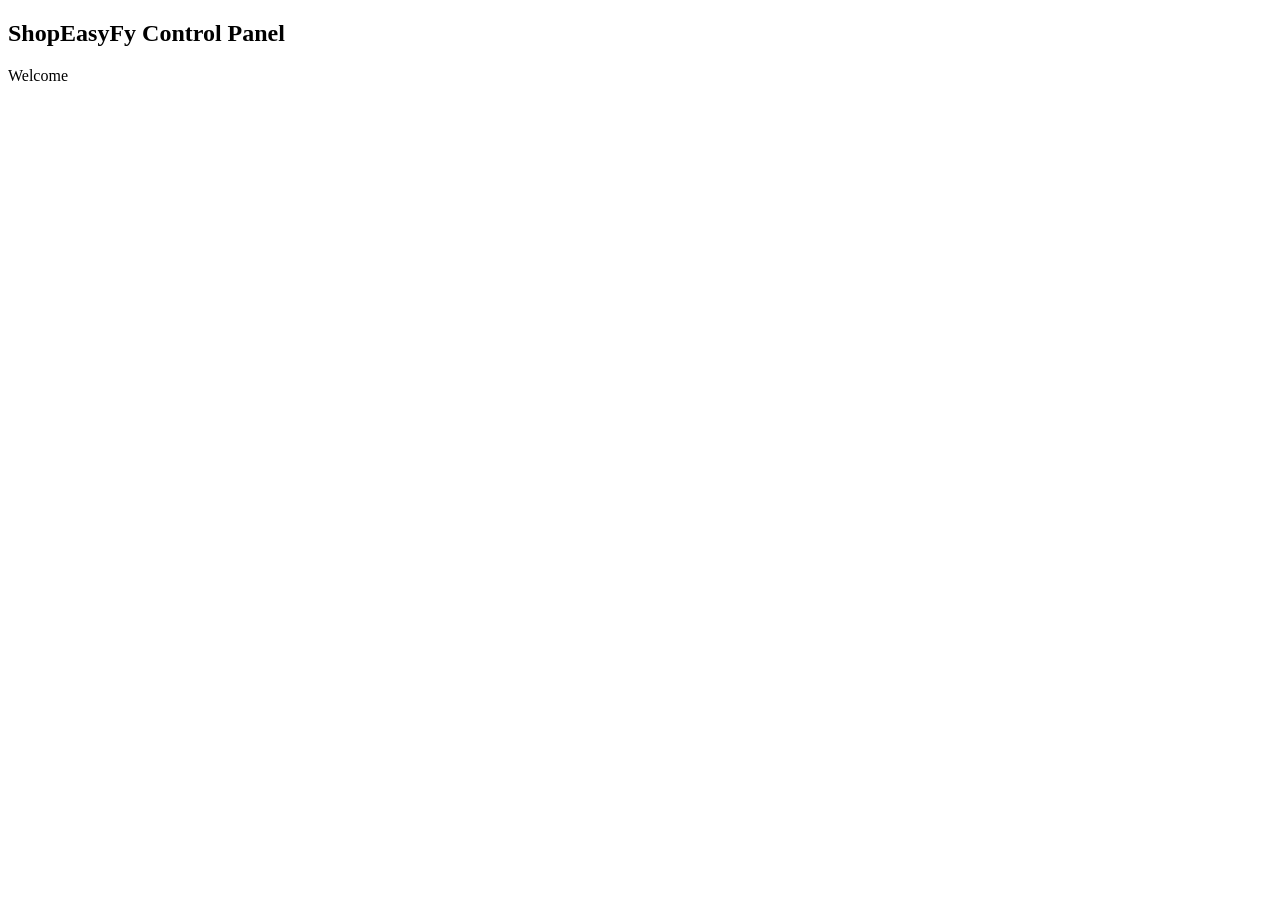
<file: Shopeasyfy/ShopeasyfyWebParent/ShopeasyfyBackEnd/src/main/resources/templates/index.html>
<!DOCTYPE html>
<html xmlns:th="http://www.thymeleaf.org"
	xmlns:sec="https://www.thymeleaf.org/thymeleaf-extras-springsecurity5">
<head th:replace="fragments :: page_head('Home - Shopeasyfy Admin', 'none')" />
<body>
<div class="container-fluid">
	<div th:replace="navigation :: menu"></div>
	<div>
		<h2>ShopEasyFy Control Panel</h2>
		Welcome 
		<a th:href="@{/account}" 
			sec:authentication="principal.FullName"></a>	
		<span sec:authentication="principal.authorities"></span>		
	</div>

	<div th:replace="fragments :: footer"></div>
	
</div>
</body>
</html>
</file>
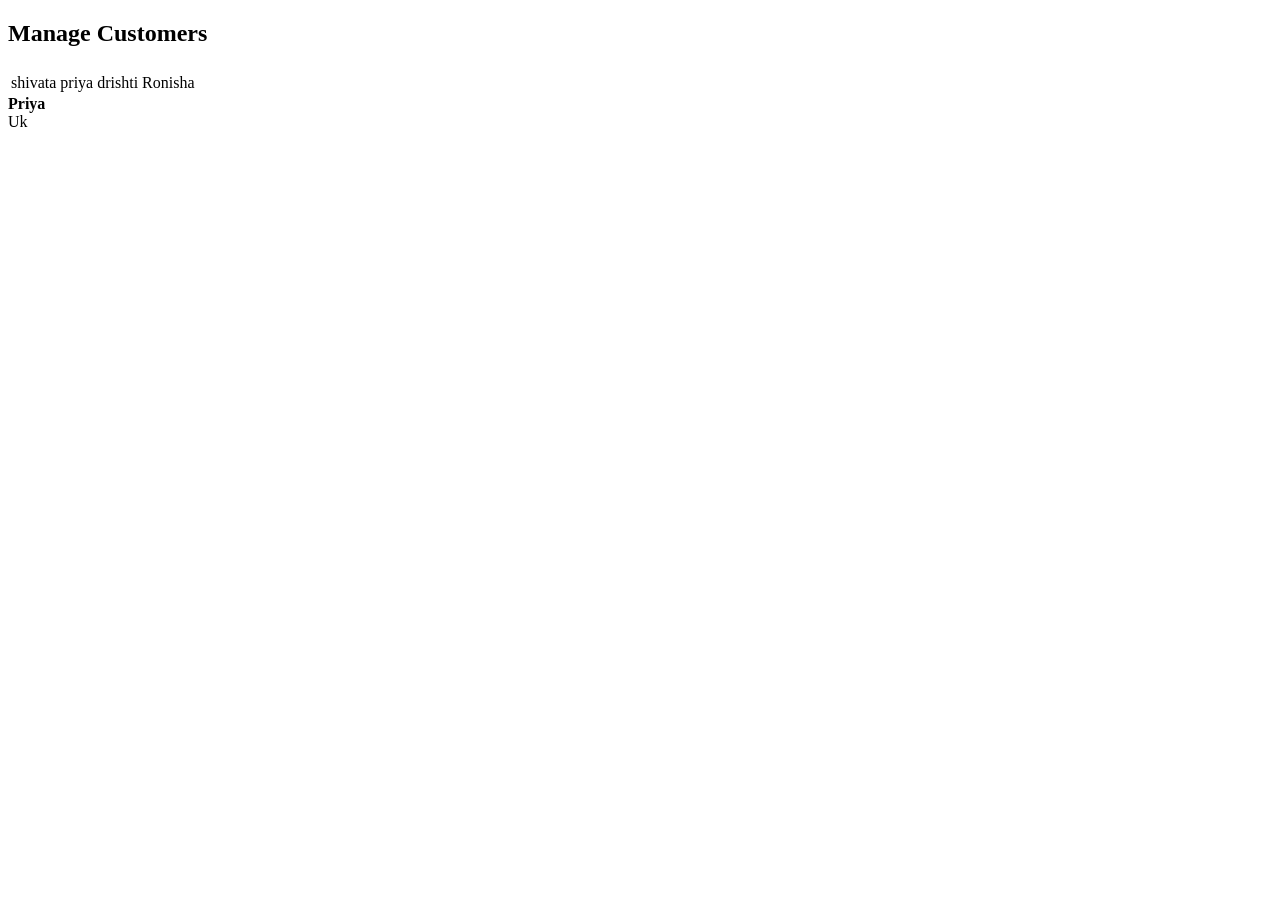
<file: Shopeasyfy/ShopeasyfyWebParent/ShopeasyfyBackEnd/src/main/resources/templates/customers.html>
<!DOCTYPE html>
<html xmlns:th="http://www.thymeleaf.org">
<head th:replace="fragments :: page_head('Customers - Shopeasyfy Admin', 'none')" />
<body>
<div class="container-fluid">
	<div th:replace="navigation :: menu"></div>
	<div>
		<h2>Manage Customers</h2>	
		
		<a href='/customers/export/csv' class="fas fa-file-csv fa-2x icon-dark mr-2"></a>
	</div>
		
	<div th:replace="fragments :: search_form_and_message" />
	
	<div class="full-details">
		<table class="table table-bordered table-striped table-hover table-responsive-xl">
			<thead class="thead-dark">
				<tr>
					<th th:replace="fragments :: column_link('id', 'ID', 'none')" />
					<th th:replace="fragments :: column_link('firstName', 'First Name', 'none')" />
					<th th:replace="fragments :: column_link('lastName', 'Last Name', 'none')" />
					
					<th class="hideable-column">
					<th th:replace="fragments :: column_link('email', 'E-mail', 'tag')" />
					</th>
					
					<th class="hideable-column">
					<th th:replace="fragments :: column_link('city', 'City', 'tag')" />
					</th>
					
					<th class="hideable-column">
					<th th:replace="fragments :: column_link('state', 'State', 'tag')" />
					</th>
					
					<th th:replace="fragments :: column_link('country', 'Country', 'none')" />
					<th th:replace="fragments :: column_link('enabled', 'Enabled', 'none')" />
					<th></th>
				</tr>								
			</thead>
			<tbody>
				<tr>
					<td>shivata</td>
					<td>priya</td>
					<td>drishti</td>
					<td class="hideable-column">Ronisha</td>
					
					<td>
					</td>
					<td>
						<a class="fas fa-file-alt fa-2x icon-green link-detail"
						   href='/customers/detail/' 
							title="View details of this customer"
							></a>					
						 
					</td>					
				</tr>
			</tbody>
		</table>
	</div>
	
	<div class="less-details">
		<div  class="row m-1">
			<div class="col-4">
				<span><b>Priya</b></span>
			</div>
			<div class="col-8">
				<div class="mb-1">
					<span>Uk</span>
				</div>
				<div>
					
					<a class="fas fa-file-alt fa-2x icon-green link-detail"
						href='/customers/detail/' 
						title="View details of this customer"
						></a>					
					&nbsp; 
					&nbsp; 
				</div>
			</div>
			<div>&nbsp;</div>
		</div>	
	</div>		
	
	
	<div th:replace="modal_fragments :: confirm_modal" />
	
	<div class="modal fade" id="detailModal">
		<div class="modal-dialog modal-lg">
			<div class="modal-content">
			</div>
		</div>
	</div>	
	
	<div th:replace="fragments :: footer"></div>
	
</div>
<script th:src="@{/js/common_list.js}"></script>
<script type="text/javascript">
	moduleURL = "[[@{/customers}]]";

	$(document).ready(function() {
		$(".link-delete").on("click", function(e) {
			e.preventDefault();
			showDeleteConfirmModal($(this), 'customer');
		});
		
		$(".link-detail").on("click", function(e) {
			e.preventDefault();
			linkDetailURL = $(this).attr("href");
			$("#detailModal").modal("show").find(".modal-content").load(linkDetailURL);
		});		
	});
</script>
</body>
</html>
</file>
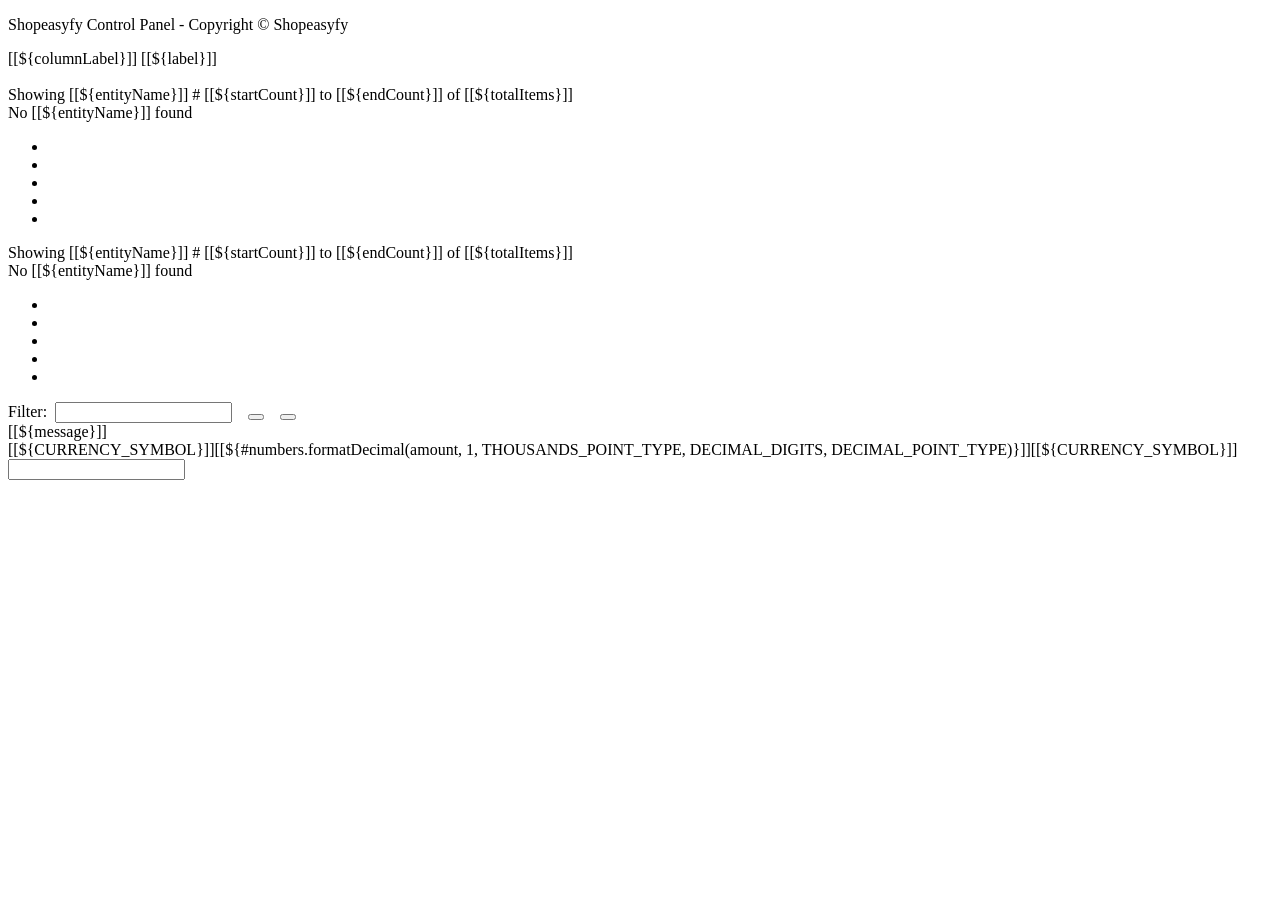
<file: Shopeasyfy/ShopeasyfyWebParent/ShopeasyfyBackEnd/src/main/resources/templates/fragments.html>
<!DOCTYPE html>
<html  xmlns:th="http://www.thymeleaf.org">
<head th:fragment="page_head(title, remove)" th:remove="${remove}">
	<meta http-equiv="Content-Type" content="text/html; charset=UTF-8">
	<meta name="viewport" content="width=device-width,initial-scale=1.0, minimum-scale=1.0">

	<title>[[${title}]]</title>
	
	<link rel="stylesheet" type="text/css" th:href="@{/webjars/bootstrap/css/bootstrap.min.css}" />
	<link rel="stylesheet" type="text/css" th:href="@{/fontawesome/all.css}" />
	<link rel="stylesheet" type="text/css" th:href="@{/style.css}" />		
	<script type="text/javascript" th:src="@{/webjars/jquery/jquery.min.js}" ></script>
	<script type="text/javascript" th:src="@{/webjars/bootstrap/js/bootstrap.min.js}" ></script>
	<script type="text/javascript" th:src="@{/js/common.js}" ></script>
</head>
<body>

	<div th:fragment="footer" class="text-center m-3">
		<p>Shopeasyfy Control Panel - Copyright &copy; Shopeasyfy</p>
	</div>
	
	<th th:fragment="column_link(fieldName, columnLabel, removeTag)" th:remove="${removeTag}">
		<a class="text-white"
			th:href="@{${moduleURL} + '/page/' + ${currentPage} + '?sortField=' + ${fieldName}  +'&sortDir=' + ${sortField != fieldName ? sortDir : reverseSortDir} + ${keyword != null ? '&keyword=' + keyword : ''} + ${categoryId != null ? '&categoryId=' + categoryId : ''}}">
			[[${columnLabel}]]
		</a>								
		<span th:if="${sortField == fieldName}"
			th:class="${sortDir == 'asc' ? 'fas fa-sort-up' : 'fas fa-sort-down'}" ></span>					
	</th>
						
	<a th:fragment="page_link(pageNum, label)"
		class="page-link" 
		th:href="@{${moduleURL} + '/page/' + ${pageNum} + '?sortField=' + ${sortField} + '&sortDir=' + ${sortDir} + ${keyword != null ? '&keyword=' + keyword : ''} + ${categoryId != null ? '&categoryId=' + categoryId : ''}}">[[${label}]]</a>
	
	<div th:fragment="user_photos" th:remove="tag">
		<span th:if="${user.photos == null}" class="fas fa-portrait fa-3x icon-silver"></span>
		<img th:if="${user.photos != null}" th:src="@{${user.photosImagePath}}"
			style="width: 100px" />	
	</div>
	
	<div th:fragment="status(enabled, entityName, entityURL)" th:remove="tag">
		<a th:if="${enabled == true}" class="fas fa-check-circle fa-2x icon-green" 
			th:href="@{${entityURL} + '/enabled/false'}"
			th:title="'Disable this ' + ${entityName}"
			></a>
			
		<a th:if="${enabled == false}" class="fas fa-circle fa-2x icon-dark" 
			th:href="@{${entityURL} + '/enabled/true'}"
			th:title="'Enable this ' + ${entityName}"
			></a>	
	</div>
	
	<div th:fragment="edit(entityName, editURL)" th:remove="tag">
		<a class="fas fa-edit fa-2x icon-green" th:href="@{${editURL}}"
			th:title="'Edit this ' + ${entityName}"></a>
	</div>
	
	<div th:fragment="delete(entityName, entityId, deleteURL, visible)" th:remove="tag">
		<th:block th:if="${visible}">		
		<a class="fas fa-trash fa-2x icon-dark link-delete" 
			th:href="@{${deleteURL}}"
			th:entityId="${entityId}"
			th:title="'Delete this ' + ${entityName}"></a>
		</th:block>	
	</div>
	
	
	<div th:fragment="old_pagination(entityName)" th:remove="tag">
		<div class="text-center m-1" th:if="${totalItems > 0}">
			<span>Showing [[${entityName}]] # [[${startCount}]] to [[${endCount}]] of [[${totalItems}]]</span>
		</div>
		<div class="text-center m-1" th:unless="${totalItems > 0}">
			<span>No [[${entityName}]] found</span>
		</div>
	
		<div th:if="${totalPages > 1}">
			<nav>
			  <ul class="pagination justify-content-center flex-wrap">
			    <li th:class="${currentPage > 1 ? 'page-item' : 'page-item disabled'}">
			    	<a th:replace="fragments :: page_link(1, 'First')"></a>
			    </li>		  
			    <li th:class="${currentPage > 1 ? 'page-item' : 'page-item disabled'}">
			    	<a th:replace="fragments :: page_link(${currentPage - 1}, 'Previous')"></a>
			    </li>
			    
			    <li th:class="${currentPage != i ? 'page-item': 'page-item active'}" 
			    	th:each="i : ${#numbers.sequence(1, totalPages)}">
			    	<a th:replace="fragments :: page_link(${i}, ${i})"></a>
			    </li>
			    
			    <li th:class="${currentPage < totalPages ? 'page-item' : 'page-item disabled'}">
			    	<a th:replace="fragments :: page_link(${currentPage + 1}, 'Next')"></a>
			    </li>
			    
			    <li th:class="${currentPage < totalPages ? 'page-item' : 'page-item disabled'}">
			    	<a th:replace="fragments :: page_link(${totalPages}, 'Last')"></a>
			    </li>		    
			  </ul>
			</nav>	
		</div>		
	</div>
	
	<div th:fragment="pagination(entityName)" th:remove="tag">
		<div class="text-center m-1" th:if="${totalItems > 0}">
			<span>Showing [[${entityName}]] # [[${startCount}]] to [[${endCount}]] of [[${totalItems}]]</span>
		</div>
		<div class="text-center m-1" th:unless="${totalItems > 0}">
			<span>No [[${entityName}]] found</span>
		</div>
	
		<div th:if="${totalPages > 1}">
			<nav>
			  <ul class="pagination justify-content-center flex-wrap">
			    <li th:class="${currentPage > 1 ? 'page-item' : 'page-item disabled'}">
			    	<a th:replace="fragments :: page_link(1, 'First')"></a>
			    </li>		  
			    <li th:class="${currentPage > 1 ? 'page-item' : 'page-item disabled'}">
			    	<a th:replace="fragments :: page_link(${currentPage - 1}, 'Previous')"></a>
			    </li>
			    
			    <li th:class="${currentPage != i ? 'page-item': 'page-item active'}" 
			    	th:each="i : ${#numbers.sequence(1, totalPages)}">
			    	<a th:replace="fragments :: page_link(${i}, ${i})"></a>
			    </li>
			    
			    <li th:class="${currentPage < totalPages ? 'page-item' : 'page-item disabled'}">
			    	<a th:replace="fragments :: page_link(${currentPage + 1}, 'Next')"></a>
			    </li>
			    
			    <li th:class="${currentPage < totalPages ? 'page-item' : 'page-item disabled'}">
			    	<a th:replace="fragments :: page_link(${totalPages}, 'Last')"></a>
			    </li>		    
			  </ul>
			</nav>	
		</div>		
	</div>
	
	<div th:fragment="search_form_and_message()">
		<form th:action="@{${moduleURL} + '/page/1'}" class="form-inline m-3">
			<input type="hidden" name="sortField" th:value="${sortField}" />
			<input type="hidden" name="sortDir" th:value="${sortDir}" />
			
			Filter:&nbsp;
			<input type="search" name="keyword" th:value="${keyword}" class="form-control" required/>
			&nbsp;&nbsp;
			<button type="submit" class="btn btn-primary">
				<i class="fas fa-search"></i>
			</button>
			&nbsp;&nbsp;
			<button type="button" class="btn btn-secondary" onclick="clearFilter()">
				<i class="fas fa-eraser"></i>
			</button>
		</form>
		
		<div th:if="${message != null}" class="alert alert-success text-center">
			[[${message}]]
		</div>		
	</div>
	
	<div th:fragment="format_currency(amount)" th:remove="tag">
		<span th:if="${CURRENCY_SYMBOL_POSITION == 'Before price'}" th:remove="tag">[[${CURRENCY_SYMBOL}]]</span>[[${#numbers.formatDecimal(amount, 1, THOUSANDS_POINT_TYPE, DECIMAL_DIGITS, DECIMAL_POINT_TYPE)}]]<span th:if="${CURRENCY_SYMBOL_POSITION == 'After price'}" th:remove="tag">[[${CURRENCY_SYMBOL}]]</span>
	</div>
	
	<div th:fragment="format_time(dateTime)" th:remove="tag">
		<span th:text="${#dates.format(dateTime, 'yyyy-MM-dd HH:mm:ss')}"></span>
	</div>
	
	<div th:fragment="currency_input(amount)" th:remove="tag">
		<input type="text" readonly class="form-control" th:value="${(CURRENCY_SYMBOL_POSITION == 'Before price' ? CURRENCY_SYMBOL : '') + #numbers.formatDecimal(amount, 1, THOUSANDS_POINT_TYPE, DECIMAL_DIGITS, DECIMAL_POINT_TYPE) + (CURRENCY_SYMBOL_POSITION == 'After price' ? CURRENCY_SYMBOL : '')}">
	</div>
				
</body>
</html>
</file>
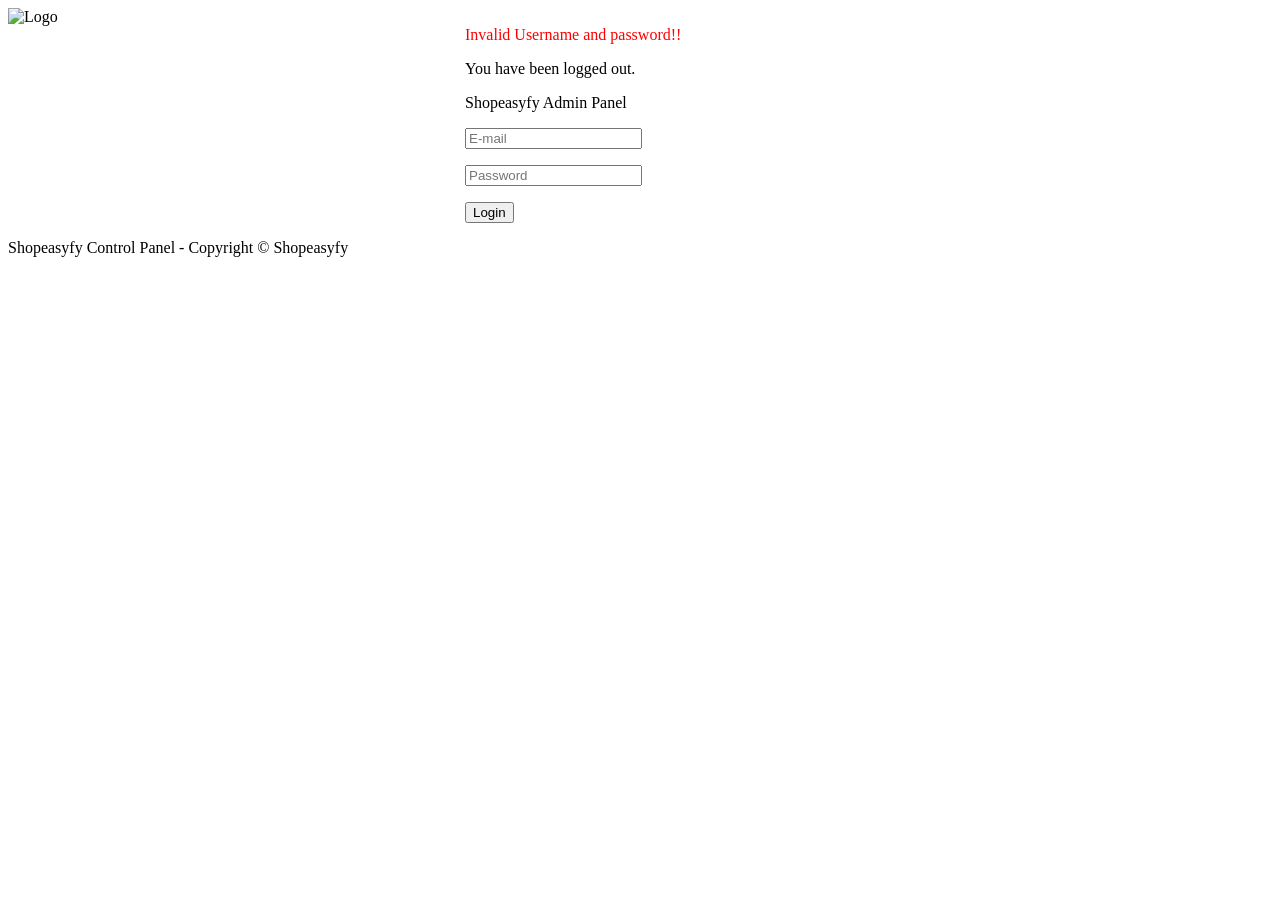
<file: Shopeasyfy/ShopeasyfyWebParent/ShopeasyfyBackEnd/src/main/resources/templates/login.html>
<!DOCTYPE html>
<html xmlns:th="http://www.thymeleaf.org">
<head>
    <meta http-equiv="Content-Type" content="text/html; charset=UTF-8">
    <meta name="viewport" content="width=device-width,initial-scale=1.0, minimum-scale=1.0">

<title>Login System Admin</title>

<link rel="stylesheet" type="text/css" th:href="@{/webjars/bootstrap/css/bootstrap.min.css}" />
  <style>
#error{

color:red;
}

</style>
</head>
<body>
<div class="container-fluid text-center">
<div>
        
        <img th:src="@{/images/logo1.jpg}" alt="Logo">
        
      </div>
      
      <form th:action="@{/login}" method="post" style="max-width: 350px; margin: 0 auto">
      <div id="error" th:if="${param.error}">
       
        Invalid Username and password!!
      
      </div>
      
      <div th:if="${param.logout}">
      <p class="text-warning"> You have been logged out. </p>
      
      
      </div>
      
        <div class="border border-secondary rounded p-3">
           <p>Shopeasyfy Admin Panel</p>
           <p>
             <input type="email" name="email" class="form-control" placeholder="E-mail" required />
           </p>
           <p>
             <input type="password" name="password" class="form-control" placeholder="Password" required />
           </p>
           <p>
             <input type = "submit" value="Login" class="btn btn-primary">
           </p>
        </div>
      
      
      </form>
      
      <div>
          <p>Shopeasyfy Control Panel - Copyright &copy; Shopeasyfy</p>
      </div>

</div>
    

</body>
</html>
</file>
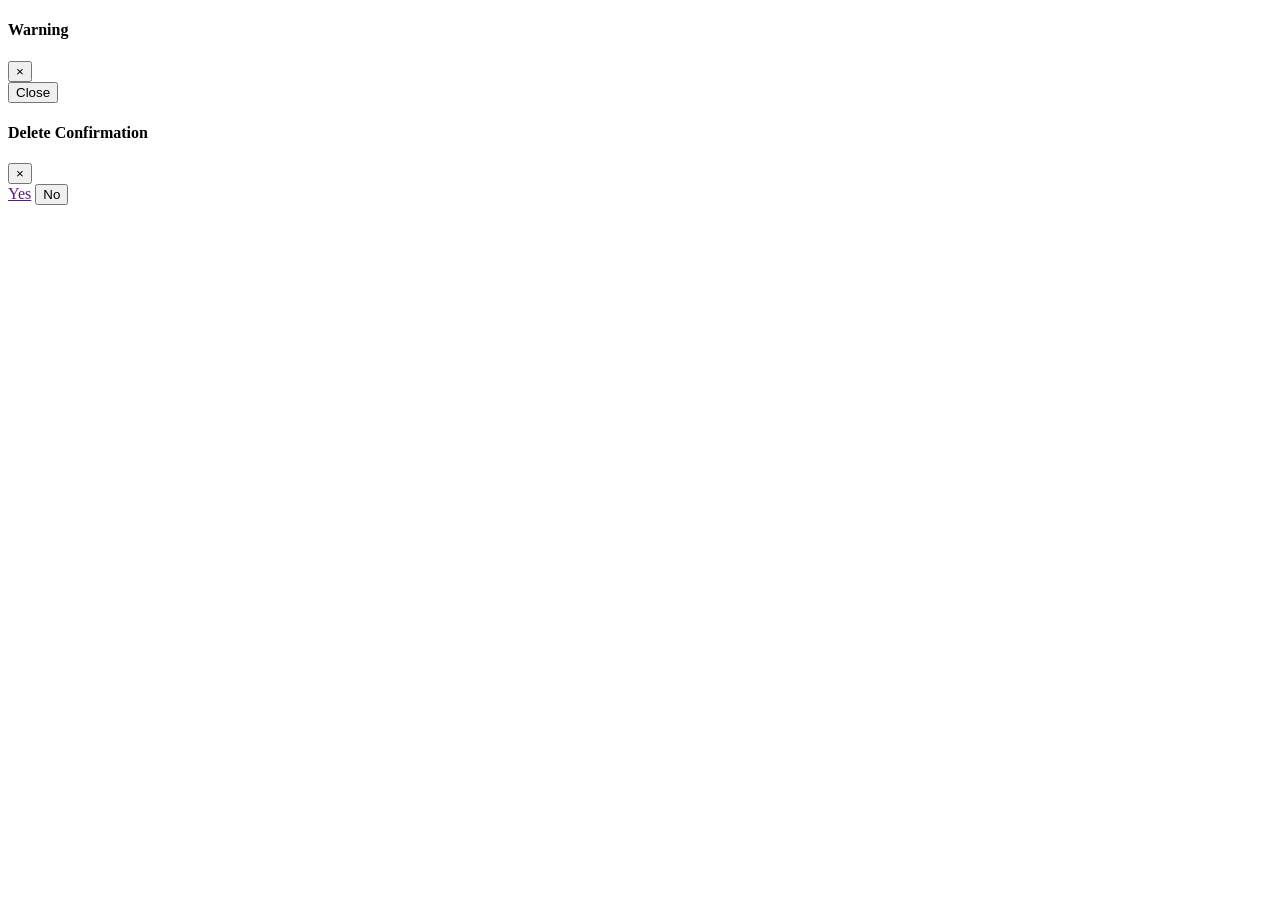
<file: Shopeasyfy/ShopeasyfyWebParent/ShopeasyfyBackEnd/src/main/resources/templates/modal_fragments.html>
<!DOCTYPE html>
<html  xmlns:th="http://www.thymeleaf.org">
<body>

	<div th:fragment="modal_dialog" class="modal fade text-center" id="modalDialog">
		<div class="modal-dialog">
			<div class="modal-content">
				<div class="modal-header">
					<h4 class="modal-title" id="modalTitle">Warning</h4>
					<button type="button" class="close" data-dismiss="modal">&times;</button>
				</div>
				
				<div class="modal-body">
					<span id="modalBody"></span>
				</div>
				
				<div class="modal-footer">
					<button type="button" class="btn btn-danger" data-dismiss="modal">Close</button>
				</div>
			</div>
		</div>
	</div>
		
	<div th:fragment="confirm_modal" class="modal fade text-center" id="confirmModal">
		<div class="modal-dialog">
			<div class="modal-content">
				<div class="modal-header">
					<h4 class="modal-title">Delete Confirmation</h4>
					<button type="button" class="close" data-dismiss="modal">&times;</button>
				</div>
				
				<div class="modal-body">
					<span id="confirmText"></span>
				</div>
				
				<div class="modal-footer">
					<a class="btn btn-success" href="" id="yesButton">Yes</a>
					<button type="button" class="btn btn-danger" data-dismiss="modal">No</button>
				</div>
			</div>
		</div>
	</div>		
</body>
</html>
</file>
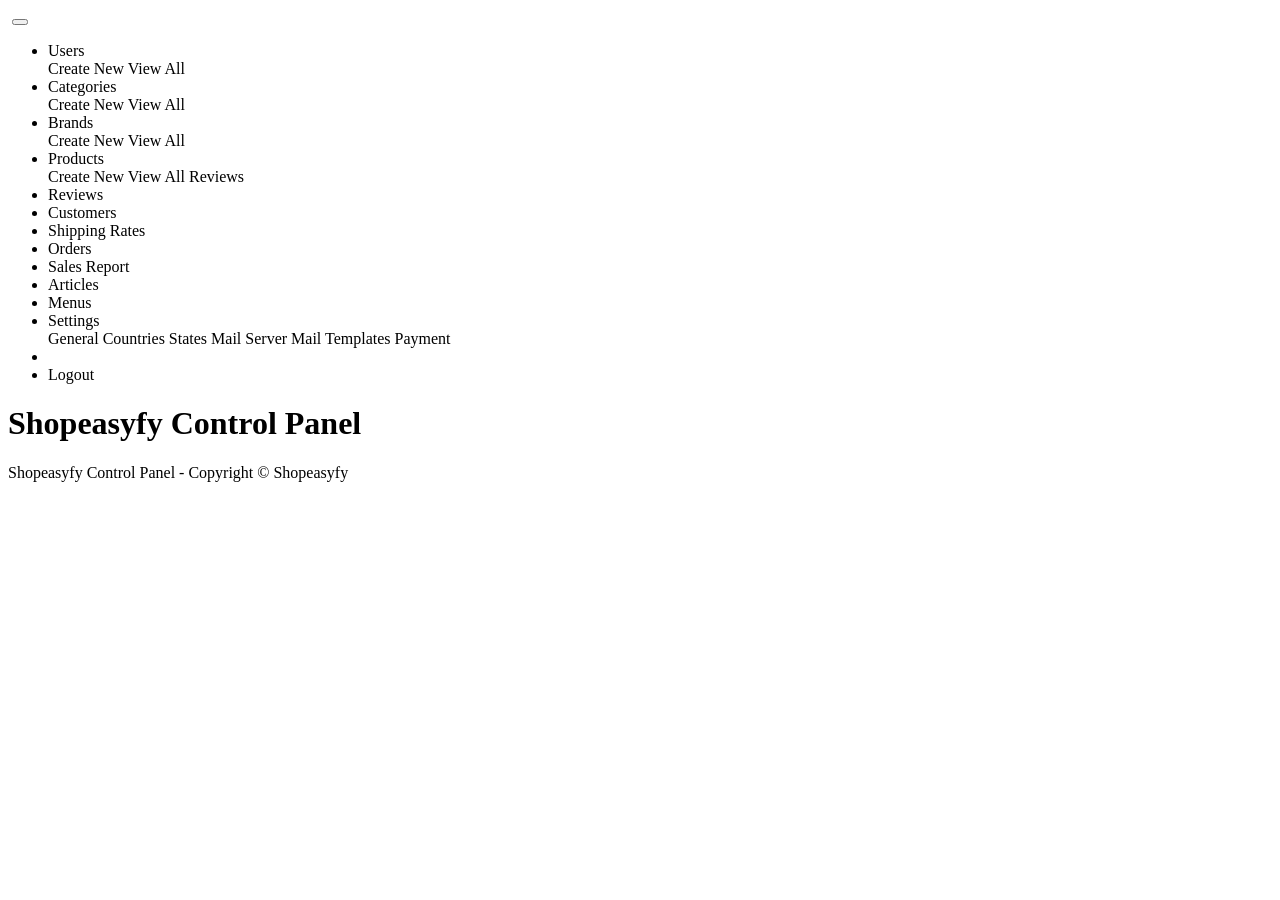
<file: Shopeasyfy/ShopeasyfyWebParent/ShopeasyfyBackEnd/src/main/resources/templates/navigation.html>
<!DOCTYPE html>
<html xmlns:th="http://www.thymeleaf.org" xmlns:sec="https://www.thymeleaf.org/thymeleaf-extras-springsecurity5">
<head>

<link rel="stylesheet" type="text/css" th:href="@{/webjars/bootstrap/css/bootstrap.min.css}" />
<link rel="stylesheet" type="text/css" th:href= "@{/fontawesome/all.css}" />
<link rel="stylesheet" type="text/css" th:href= "@{/fontawesome/nav-link.css}" />
<link rel="stylesheet" type="text/css" th:href= "@{/style.css}" />
<script type="text/javascript" th:src="@{/webjars/jquery/jquery.min.js}" ></script>
<script type="text/javascript" th:src="@{/webjars/bootstrap/js/bootstrap.min.js}" ></script>

</head>
<body>
<div th:fragment="menu">

	<nav class="navbar navbar-expand-lg bg-dark navbar-dark">
		<a class="navbar-brand" th:href="@{/}">
		    <img th:src="@{/images/nav.jpg}" /> 
		  
			
		</a>
		<button class="navbar-toggler" type="button" data-toggle="collapse" data-target="#topNavbar">
			<span class="navbar-toggler-icon"></span>
		</button>
		<div class="collapse navbar-collapse" id="topNavbar">
			<ul class="navbar-nav">
				
				<th:block sec:authorize="hasAuthority('Admin')">
				<li class="nav-item dropdown">
					<a class="nav-link dropdown-toggle" data-toggle="dropdown"
						th:href="@{/users}">Users</a>
					<div class="dropdown-menu">
						<a class="dropdown-item" th:href="@{/users/new}">Create New</a>
						<a class="dropdown-item" th:href="@{/users}">View All</a>
					</div>
				</li>						
				</th:block>
				
				<th:block sec:authorize="hasAnyAuthority('Admin', 'Editor')">
				<li class="nav-item dropdown">
					<a class="nav-link dropdown-toggle" data-toggle="dropdown"
						>Categories</a>
					<div class="dropdown-menu">
						<a class="dropdown-item" th:href="@{/categories/new}">Create New</a>
						<a class="dropdown-item" th:href="@{/categories}">View All</a>
					</div>						
				</li>		
				<li class="nav-item dropdown">
					<a class="nav-link dropdown-toggle" data-toggle="dropdown"
						 th:href="@{/brands}">Brands</a>
					<div class="dropdown-menu">
						<a class="dropdown-item" th:href="@{/brands/new}">Create New</a>
						<a class="dropdown-item" th:href="@{/brands}">View All</a>
					</div>						 
				</li>
				</th:block>
				
				<th:block sec:authorize="hasAnyAuthority('Admin', 'Salesperson', 'Editor', 'Shipper')">
				<li class="nav-item dropdown">
					<a class="nav-link dropdown-toggle" data-toggle="dropdown"
						th:href="@{/products}">Products</a>
					<div class="dropdown-menu">
						<a class="dropdown-item" th:href="@{/product_form}" 
							sec:authorize="hasAnyAuthority('Admin', 'Editor')">Create New</a>
						<a class="dropdown-item" th:href="@{/products}">View All</a>
						
						<a class="dropdown-item" sec:authorize="hasAuthority('Admin')"
							th:href="@{/reviews}">Reviews</a>
					</div>
				</li>
				</th:block>

				<th:block sec:authorize="hasAuthority('Assistant')">
				<li class="nav-item">
					<a class="nav-link" th:href="@{/reviews}">Reviews</a>
				</li>
				</th:block>
								
				<th:block sec:authorize="hasAnyAuthority('Admin', 'Salesperson')">
				<li class="nav-item">
					<a class="nav-link" th:href="@{/customers}">Customers</a>
				</li>
				
				  <li class="nav-item">
					<a class="nav-link" th:href="@{/shipping_rates}">Shipping Rates</a>
				</li> 
				</th:block>
				
				<th:block sec:authorize="hasAnyAuthority('Admin', 'Salesperson', 'Shipper')">
				<li class="nav-item">
					<a class="nav-link" th:href="@{/orders}">Orders</a>
				</li>
				</th:block>
				
				 <th:block sec:authorize="hasAnyAuthority('Admin', 'Salesperson')">
				<li class="nav-item">
					<a class="nav-link" th:href="@{/reports}">Sales Report</a>
				</li>	
				</th:block>
				
				<th:block sec:authorize="hasAnyAuthority('Admin', 'Editor')">
				<li class="nav-item">
					<a class="nav-link" th:href="@{/articles}">Articles</a>
				</li>
				
				<li class="nav-item">
					<a class="nav-link" th:href="@{/menus}">Menus</a>
				</li> 
				</th:block>
				
				<li class="nav-item dropdown" sec:authorize="hasAuthority('Admin')">
					<a class="nav-link dropdown-toggle" data-toggle="dropdown" 
						th:href="@{/settings}">Settings</a>
				 	<div class="dropdown-menu">
						<a class="dropdown-item" th:href="@{/settingsgeneral}">General</a>
						   <a class="dropdown-item" th:href="@{/settings#countries}">Countries</a>
						<a class="dropdown-item" th:href="@{/settings#states}">States</a>
						<a class="dropdown-item" th:href="@{/settings#mailServer}">Mail Server</a>
						<a class="dropdown-item" th:href="@{/settings#mailTemplate}">Mail Templates</a>
						<a class="dropdown-item" th:href="@{/settingspayment}">Payment</a>
					</div>  
				</li>		
				<li>
					<span class="fas fa-user fa-2x icon-silver"></span>
				</li>
				<li class="nav-item dropdown" sec:authorize="isAuthenticated()">
					<a class="nav-link dropdown-toggle" data-toggle="dropdown"
						th:href="@{/account}" 
						sec:authentication="principal.FullName"></a>
					<div class="dropdown-menu">
						<a class="dropdown-item" id="logoutLink" th:href="@{/logout}">Logout</a>
					</div>
				</li>										
			</ul>
		</div>
		
	</nav>
</div>

<div>
    <h1>Shopeasyfy Control Panel</h1>
</div>

<div>
  <p>Shopeasyfy Control Panel - Copyright &copy; Shopeasyfy</p>
 </div>
 
 <script type="text/javascript">
    $(document).ready(function(){
       $("#logoutLink").on("click", function(e){
         e.preventDefault();
           document.logoutForm.submit();
       });
    });
 
 </script>
</body>
</html>
</file>
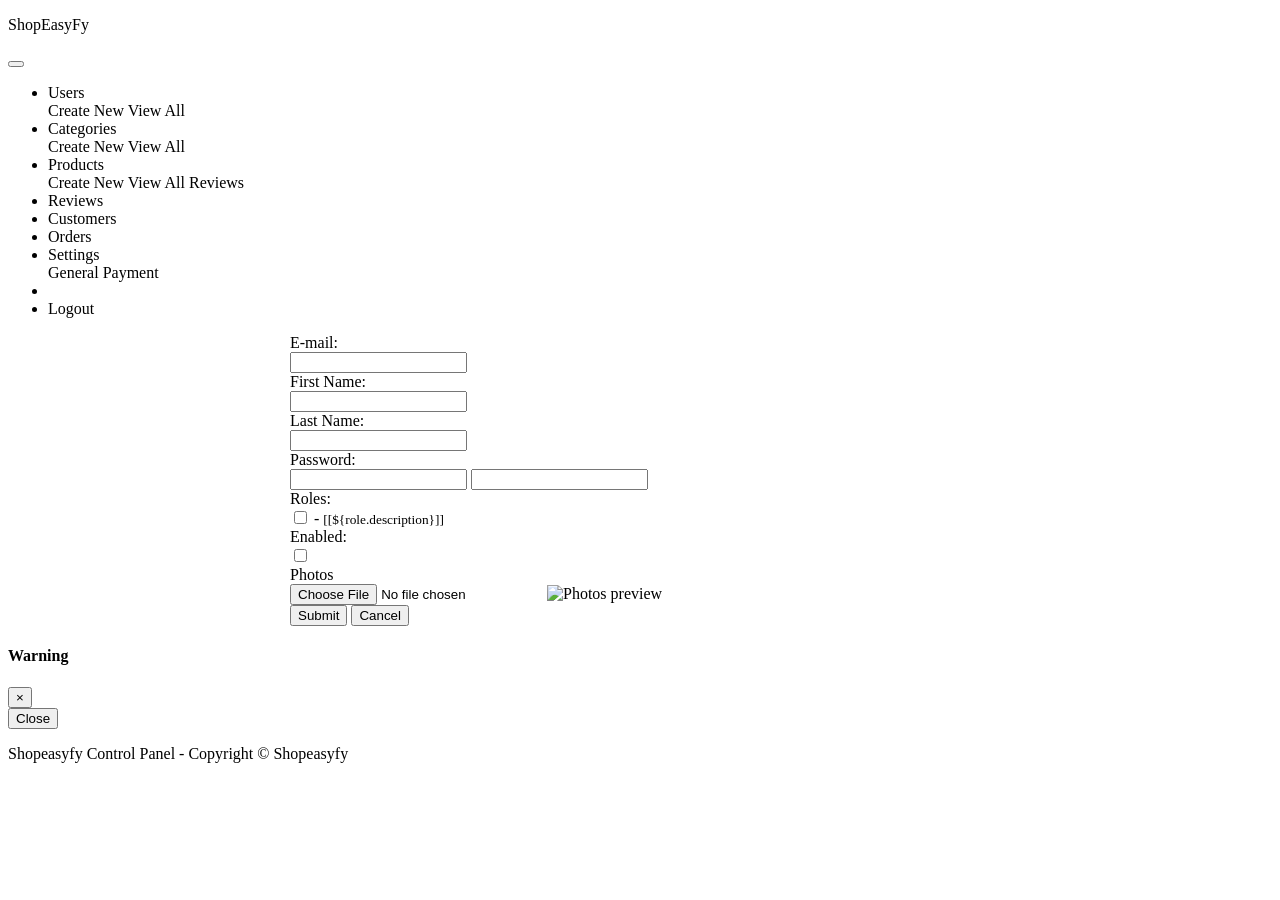
<file: Shopeasyfy/ShopeasyfyWebParent/ShopeasyfyBackEnd/src/main/resources/templates/user_form.html>
<!DOCTYPE html>
<html xmlns:th="http://www.thymeleaf.org">
<head>
    <meta http-equiv="Content-Type" content="text/html; charset=UTF-8">
    <meta name="viewport" content="width=device-width,initial-scale=1.0, minimum-scale=1.0">

<head>

<link rel="stylesheet" type="text/css" th:href="@{/webjars/bootstrap/css/bootstrap.min.css}" />
<link rel="stylesheet" type="text/css" th:href= "@{/fontawesome/all.css}" />
<link rel="stylesheet" type="text/css" th:href= "@{/fontawesome/nav-link.css}" />
<link rel="stylesheet" type="text/css" th:href= "@{/style.css}" />
<script type="text/javascript" th:src="@{/webjars/jquery/jquery.min.js}" ></script>
<script type="text/javascript" th:src="@{/webjars/bootstrap/js/bootstrap.min.js}" ></script>

</head>
<body>
<div th:fragment="menu">

	<nav class="navbar navbar-expand-lg bg-dark navbar-dark">
		<a class="navbar-brand" th:href="@{/}">
		   <!--  <img th:src="@{/images/AdminSmall.png}" /> -->
		    <p>ShopEasyFy</p>
			
		</a>
		<button class="navbar-toggler" type="button" data-toggle="collapse" data-target="#topNavbar">
			<span class="navbar-toggler-icon"></span>
		</button>
		<div class="collapse navbar-collapse" id="topNavbar">
			<ul class="navbar-nav">
				
				<th:block sec:authorize="hasAuthority('Admin')">
				<li class="nav-item dropdown">
					<a class="nav-link dropdown-toggle" data-toggle="dropdown"
						th:href="@{/users}">Users</a>
					<div class="dropdown-menu">
						<a class="dropdown-item" th:href="@{/users/new}">Create New</a>
						<a class="dropdown-item" th:href="@{/users}">View All</a>
					</div>
				</li>						
				</th:block>
				
				<th:block sec:authorize="hasAnyAuthority('Admin', 'Editor')">
				<li class="nav-item dropdown">
					<a class="nav-link dropdown-toggle" data-toggle="dropdown"
						>Categories</a>
					<div class="dropdown-menu">
						<a class="dropdown-item" th:href="@{/category_form}">Create New</a>
						<a class="dropdown-item" th:href="@{/categories/new}">View All</a>
					</div>						
				</li>		
			<!--	<li class="nav-item dropdown">
					<a class="nav-link dropdown-toggle" data-toggle="dropdown"
						 th:href="@{/brands}">Brands</a>
					<div class="dropdown-menu">
						<a class="dropdown-item" th:href="@{/brands/new}">Create New</a>
						<a class="dropdown-item" th:href="@{/brands}">View All</a>
					</div>		-->				 
				</li>
				</th:block>
				
				<th:block sec:authorize="hasAnyAuthority('Admin', 'Salesperson', 'Editor', 'Shipper')">
				<li class="nav-item dropdown">
					<a class="nav-link dropdown-toggle" data-toggle="dropdown"
						th:href="@{/products}">Products</a>
					<div class="dropdown-menu">
						<a class="dropdown-item" th:href="@{/product_form}" 
							sec:authorize="hasAnyAuthority('Admin', 'Editor')">Create New</a>
						<a class="dropdown-item" th:href="@{/products}">View All</a>
						
						<a class="dropdown-item" sec:authorize="hasAuthority('Admin')"
							th:href="@{/reviews}">Reviews</a>
					</div>
				</li>
				</th:block>

				<th:block sec:authorize="hasAuthority('Assistant')">
				<li class="nav-item">
					<a class="nav-link" th:href="@{/reviews}">Reviews</a>
				</li>
				</th:block>
								
				<th:block sec:authorize="hasAnyAuthority('Admin', 'Salesperson')">
				<li class="nav-item">
					<a class="nav-link" th:href="@{/customers}">Customers</a>
				</li>
				
				<!--  <li class="nav-item">
					<a class="nav-link" th:href="@{/shipping_rates}">Shipping Rates</a>
				</li> -->
				</th:block>
				
				<th:block sec:authorize="hasAnyAuthority('Admin', 'Salesperson', 'Shipper')">
				<li class="nav-item">
					<a class="nav-link" th:href="@{/orders}">Orders</a>
				</li>
				</th:block>
				
				<!-- <th:block sec:authorize="hasAnyAuthority('Admin', 'Salesperson')">
				<li class="nav-item">
					<a class="nav-link" th:href="@{/reports}">Sales Report</a>
				</li>	
				</th:block>
				
				<th:block sec:authorize="hasAnyAuthority('Admin', 'Editor')">
				<li class="nav-item">
					<a class="nav-link" th:href="@{/articles}">Articles</a>
				</li>
				
				<li class="nav-item">
					<a class="nav-link" th:href="@{/menus}">Menus</a>
				</li> -->
				</th:block>
				
				<li class="nav-item dropdown" sec:authorize="hasAuthority('Admin')">
					<a class="nav-link dropdown-toggle" data-toggle="dropdown" 
						th:href="@{/settings}">Settings</a>
					<div class="dropdown-menu">
						<a class="dropdown-item" th:href="@{/settings#general}">General</a>
						<!--   <a class="dropdown-item" th:href="@{/settings#countries}">Countries</a>
						<a class="dropdown-item" th:href="@{/settings#states}">States</a>
						<a class="dropdown-item" th:href="@{/settings#mailServer}">Mail Server</a>
						<a class="dropdown-item" th:href="@{/settings#mailTemplate}">Mail Templates</a> -->
						<a class="dropdown-item" th:href="@{/settings#payment}">Payment</a>
					</div>
				</li>		
				<li>
					<span class="fas fa-user fa-2x icon-silver"></span>
				</li>
				<li class="nav-item dropdown" sec:authorize="isAuthenticated()">
					<a class="nav-link dropdown-toggle" data-toggle="dropdown"
						th:href="@{/account}" 
						sec:authentication="principal.FullName"></a>
					<div class="dropdown-menu">
						<a class="dropdown-item" id="logoutLink" th:href="@{/logout}">Logout</a>
					</div>
				</li>										
			</ul>
		</div>
		
	</nav>
</div>
      
      <form th:action="@{/users/save}" method = "post" style="max-width: 700px; margin: 0 auto"
        enctype="multipart/form-data"
      th:object="${user}" onsubmit="return checkEmailUnique(this);" >
      <input type = "hidden" th:field="*{id}" />
      <div class="border border-secondary rounded p-3">
           <div class="form-group row">
           <label class ="col-sm-4 col-form-label">E-mail:</label>
           <div class="col-sm-8">
           <input type="email" class="form-control" th:field="*{email}" required minlength="8" maxlength="128" />
            </div>   
           </div>
           
           
           <div class="form-group row">
           <label class ="col-sm-4 col-form-label">First Name:</label>
           <div class="col-sm-8">
           <input type="text" class="form-control" th:field="*{firstName}" required minlength="2" maxlength="45" />
            </div>   
           </div>
           
           <div class="form-group row">
           <label class ="col-sm-4 col-form-label">Last Name:</label>
           <div class="col-sm-8">
           <input type="text" class="form-control" th:field="*{lastName}" required minlength="5" maxlength="128" />
            </div>   
           </div>
           
           <div class="form-group row">
           <label class ="col-sm-4 col-form-label">Password:</label>
           <div class="col-sm-8">
           
           <input th:if="${user.id == null}" type="password" class="form-control" 
           th:field="*{password}" required minlength="8" maxlength="20" />
           
            <input th:if="${user.id != null}" type="password" class="form-control" 
           th:field="*{password}" minlength="8" maxlength="20" />
           
            </div>   
           </div>
           
             <div class="form-group row">
           <label class ="col-sm-4 col-form-label">Roles:</label>
           <div class="col-sm-8">
               <th:block th:each="role : ${listRoles}">
               <input type= "checkbox" th:field="*{roles}" 
                 th:text="${role.name}"
                 th:value="${role.id}"
                 class="m-2"
               />
               - <small>[[${role.description}]]</small>
               <br/>
               </th:block>
           
            </div>   
           </div>
           
           <div class="form-group row">
           <label class ="col-sm-4 col-form-label">Enabled:</label>
           <div class="col-sm-8">
                 <input type = "checkbox" th:field="*{enabled}" />
            </div>   
           </div>
           
            <div class="form-group row">
           <label class ="col-sm-4 col-form-label">Photos</label>
           <div class="col-sm-8">
                 <input type="hidden" th:field="*{photos}" />
                 <input type = "file" id = "fileImage" name= "image" accept= "image/png, image/jpeg" 
                      class= "mb-3"/>
                 <img id="thumbnail" alt="Photos preview" th:src="@{${user.PhotosImagePath}}"
                    class="img-fluid"  />
            </div>   
           </div>
           
           <div class="text-center">
               <input type ="submit" value = "Submit" class = "btn btn-danger m-3" />
               <input type = "button" value = "Cancel" class = "btn btn-secondary" id="buttonCancel"/>
           </div>
      </div>
      </form>
      
      <div class="modal fade text-center" id="modalDialog">
         <div class="modal-dialog">
           <div class="modal-content">
             <div class = "modal-header">
              <h4 class = "modal-title" id="modalTitle"> Warning </h4>
              <button type = "button" class="close" data-dismiss="modal">&times;</button>
             </div>
           
           <div class = "modal-body">
               <span id = "modalBody"></span>
           </div>
           
           <div class = "modal-footer">
                <button type ="button" class="btn btn-danger" data-dismiss="modal">Close</button>           
           </div>
           
           </div>
         
         </div>
      
      </div>
      
      <div class = "text-center">
          <p>Shopeasyfy Control Panel - Copyright &copy; Shopeasyfy</p>
      </div>

</div>
<script type="text/javascript">
     $(document).ready(function(){
       $("#buttonCancel").on("click", function() {
           window.location = "[[@{/users}]]";
       });
       
       $("#fileImage").change(function() {
          fileSize = this.files[0].size;
          alert("File size: " + fileSize);
          if(fileSize > 1048576) {
              this.setCustomValidity("An image must be smaller than 1MB!");
               this.reportValidity();
          }else {
              this.setCustomValidity("");
              showImageThumbnail(this);
          }
          
          
       });
     });
     
     function showImageThumbnail(fileInput)  {
          var file = fileInput.files[0];
          var reader = new FileReader();
          reader.onload = function(e)  {
             $("#thumbnail").attr("src", e.target.result);
          
          };
             reader.readAsDataURL(file);
     }
     
     
     function checkEmailUnique(form) {
          url = "[[@{/users/check_email}]]";
     userEmail = $("#email").val();
     userId = $("#id").val();
     csrfValue = $("input[name='_csrf']").val();
     params = {id: userId, email: userEmail, _csrf: csrfValue};
     
     
     $.post(url, params, function(response){
      if(response == "OK") {
        form.submit();
        } else if (response == "Duplicated"){
           showModalDialog("Warning!", "The email \"" + userEmail + "\" is already in use");
           } else {
             showModalDialog("Error", "Unknown response from server");
           }
     }).fail(function() {
        showModalDialog("Error", "Could not connect to the server");
     });
     
     return false;
     }
     
     function showModalDialog(title, message){
       $("#modalTitle").text(title);
       $("#modalBody").text(message);
       $("#modalDialog").modal();
     }
     
     </script>
    </body>
</html>
</file>
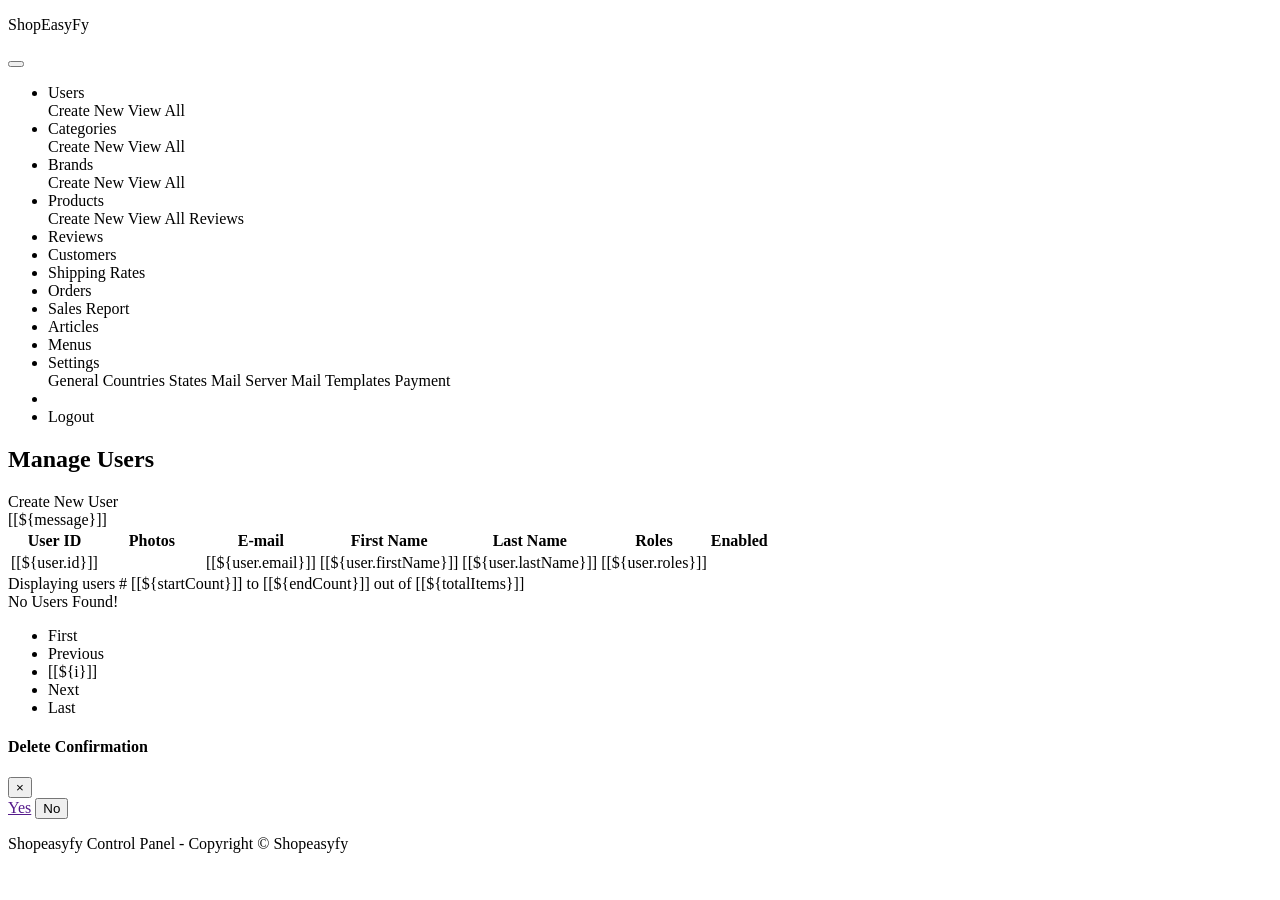
<file: Shopeasyfy/ShopeasyfyWebParent/ShopeasyfyBackEnd/src/main/resources/templates/users.html>
<!DOCTYPE html>
<html xmlns:th="http://www.thymeleaf.org">
<head>
<meta http-equiv="Content-Type" content="text/html; charset=UTF-8">
<meta name="viewport"
	content="width=device-width,initial-scale=1.0, minimum-scale=1.0">

<title>Shopeasyfy Admin Portal</title>
<head>

<link rel="stylesheet" type="text/css" th:href="@{/webjars/bootstrap/css/bootstrap.min.css}" />
<link rel="stylesheet" type="text/css" th:href= "@{/fontawesome/all.css}" />
<link rel="stylesheet" type="text/css" th:href= "@{/fontawesome/nav-link.css}" />
<link rel="stylesheet" type="text/css" th:href= "@{/style.css}" />
<script type="text/javascript" th:src="@{/webjars/jquery/jquery.min.js}" ></script>
<script type="text/javascript" th:src="@{/webjars/bootstrap/js/bootstrap.min.js}" ></script>

</head>
<body>
<div th:fragment="menu">

	<nav class="navbar navbar-expand-lg bg-dark navbar-dark">
		<a class="navbar-brand" th:href="@{/}">
		  <!--   <img th:src="@{/images/AdminSmall.png}" /> -->
		    <p>ShopEasyFy</p>
			
		</a>
		<button class="navbar-toggler" type="button" data-toggle="collapse" data-target="#topNavbar">
			<span class="navbar-toggler-icon"></span>
		</button>
		<div class="collapse navbar-collapse" id="topNavbar">
			<ul class="navbar-nav">
				
				<th:block sec:authorize="hasAuthority('Admin')">
				<li class="nav-item dropdown">
					<a class="nav-link dropdown-toggle" data-toggle="dropdown"
						th:href="@{/users}">Users</a>
					<div class="dropdown-menu">
						<a class="dropdown-item" th:href="@{/users/new}">Create New</a>
						<a class="dropdown-item" th:href="@{/users}">View All</a>
					</div>
				</li>						
				</th:block>
				
				<th:block sec:authorize="hasAnyAuthority('Admin', 'Editor')">
				<li class="nav-item dropdown">
					<a class="nav-link dropdown-toggle" data-toggle="dropdown"
						>Categories</a>
					<div class="dropdown-menu">
						<a class="dropdown-item" th:href="@{/category_form}">Create New</a>
						<a class="dropdown-item" th:href="@{/categories/new}">View All</a>
					</div>						
				</li>		
				<li class="nav-item dropdown">
					<a class="nav-link dropdown-toggle" data-toggle="dropdown"
						 th:href="@{/brands}">Brands</a>
					<div class="dropdown-menu">
						<a class="dropdown-item" th:href="@{/brands/new}">Create New</a>
						<a class="dropdown-item" th:href="@{/brands}">View All</a>
					</div>					 
				</li>
				</th:block>
				
				<th:block sec:authorize="hasAnyAuthority('Admin', 'Salesperson', 'Editor', 'Shipper')">
				<li class="nav-item dropdown">
					<a class="nav-link dropdown-toggle" data-toggle="dropdown"
						th:href="@{/products}">Products</a>
					<div class="dropdown-menu">
						<a class="dropdown-item" th:href="@{/product_form}" 
							sec:authorize="hasAnyAuthority('Admin', 'Editor')">Create New</a>
						<a class="dropdown-item" th:href="@{/products}">View All</a>
						
						<a class="dropdown-item" sec:authorize="hasAuthority('Admin')"
							th:href="@{/reviews}">Reviews</a>
					</div>
				</li>
				</th:block>

				<th:block sec:authorize="hasAuthority('Assistant')">
				<li class="nav-item">
					<a class="nav-link" th:href="@{/reviews}">Reviews</a>
				</li>
				</th:block>
								
				<th:block sec:authorize="hasAnyAuthority('Admin', 'Salesperson')">
				<li class="nav-item">
					<a class="nav-link" th:href="@{/customers}">Customers</a>
				</li>
				
				 <li class="nav-item">
					<a class="nav-link" th:href="@{/shipping_rates}">Shipping Rates</a>
				</li> 
				</th:block>
				
				<th:block sec:authorize="hasAnyAuthority('Admin', 'Salesperson', 'Shipper')">
				<li class="nav-item">
					<a class="nav-link" th:href="@{/orders}">Orders</a>
				</li>
				</th:block>
				
				<th:block sec:authorize="hasAnyAuthority('Admin', 'Salesperson')">
				<li class="nav-item">
					<a class="nav-link" th:href="@{/reports}">Sales Report</a>
				</li>	
				</th:block>
				
				<th:block sec:authorize="hasAnyAuthority('Admin', 'Editor')">
				<li class="nav-item">
					<a class="nav-link" th:href="@{/articles}">Articles</a>
				</li>
				
				<li class="nav-item">
					<a class="nav-link" th:href="@{/menus}">Menus</a>
				</li> 
				</th:block>
				
				<li class="nav-item dropdown" sec:authorize="hasAuthority('Admin')">
					<a class="nav-link dropdown-toggle" data-toggle="dropdown" 
						th:href="@{/settings}">Settings</a>
					<div class="dropdown-menu">
						<a class="dropdown-item" th:href="@{/settings#general}">General</a>
						   <a class="dropdown-item" th:href="@{/settings#countries}">Countries</a>
						<a class="dropdown-item" th:href="@{/settings#states}">States</a>
						<a class="dropdown-item" th:href="@{/settings#mailServer}">Mail Server</a>
						<a class="dropdown-item" th:href="@{/settings#mailTemplate}">Mail Templates</a> 
						<a class="dropdown-item" th:href="@{/settings#payment}">Payment</a>
					</div>
				</li>		
				<li>
					<span class="fas fa-user fa-2x icon-silver"></span>
				</li>
				<li class="nav-item dropdown" sec:authorize="isAuthenticated()">
					<a class="nav-link dropdown-toggle" data-toggle="dropdown"
						th:href="@{/account}" 
						sec:authentication="principal.FullName"></a>
					<div class="dropdown-menu">
						<a class="dropdown-item" id="logoutLink" th:href="@{/logout}">Logout</a>
					</div>
				</li>										
			</ul>
		</div>
		
	</nav>
</div>
		<div>
			<h2>Manage Users</h2>
			<a th:href="@{/users/new}">Create New User</a>
		</div>

		<div th:if="${message !=null}" class="alert alert-success text-center">
			[[${message}]]</div>

		<div>
			<table
				class="table table-bordered table-striped table-hover table-responsive-xl">
				<thead class="thead-dark">
					<tr>
						<th>User ID</th>
						<th>Photos</th>
						<th>E-mail</th>
						
						<th>
						       <a th:if = "${sortField != 'firstName'}">First Name</a>
						          
						       <span th:if = "${sortField == 'firstName'}"
						       th:class = "${sortDir == 'asc' ? 'fas fa-sort-up' : 'fas fa-sort-down'}"></span>
						</th>
						
						
						<th>Last Name</th>
						<th>Roles</th>
						<th>Enabled</th>
						<th></th>
					</tr>
				</thead>
				<tbody>
					<tr th:each="user : ${listUsers}">
						<td>[[${user.id}]]</td>
						<td>
						     <span th:if="${user.photos == null}" class="fas fa-duotone fa-image-portrait fa-3x icon-silver"></span>
						     <img th:if="${user.photos != null}" th:src="@{${user.PhotosImagePath}}" 
						       style="width: 100px"/>
						</td>
						<td>[[${user.email}]]</td>
						<td>[[${user.firstName}]]</td>
						<td>[[${user.lastName}]]</td>
						<td>[[${user.roles}]]</td>

						<td><a th:if="${user.enabled == true}"
							class="fas fa-check-circle fa-2x icon-blue"
							th:href="@{'/users/' + ${user.id} + '/enabled/false'}"
							title="Disable this user"></a> <a
							th:if="${user.enabled == false}"
							class="fas fa-circle fa-2x icon-dark"
							th:href="@{'/users/' + ${user.id} + '/enabled/true'}"
							title="Enable this user"></a></td>

						<td><a
							class="fas fa-sharp fa-light fa-pen-to-square fa-2x icon-blue"
							th:href="@{'/users/edit/' + ${user.id}}" title="Edit this user"></a>
							&nbsp; <a class="fas fa-trash fa-2x icon-dark link-delete"
							th:href="@{'/users/delete/' + ${user.id}}" th:userId="${user.id}"
							title="Delete this user"></a></td>
					</tr>
				</tbody>
			</table>
		</div>
		
		<div class = "text-center m-1" th:if = "${totalItems > 0}">
		
		<span>Displaying users # [[${startCount}]] to [[${endCount}]] out of [[${totalItems}]]</span>
		
		</div>
		
		<div class = "text-center m-1" th:unless = "${totalItems > 0}">
		    <span>No Users Found!</span>
		</div>
		
	<div>
		
	 <nav>
        <ul class="pagination justify-content-center" >
        
         <li th:class="${currentPage > 1 ? 'page-item' : 'page-item disabled'}">
             <a class="page-link" th:href="@{/users/page/1}">First</a>
        </li>
        
        <li th:class="${currentPage > 1 ? 'page-item' : 'page-item disabled'}">
             <a class="page-link" th:href="@{'/users/page/' + ${currentPage -1}}">Previous</a>
        </li>
        
     <!--   <li th:class="${currentPage ! = i ? 'page-item': 'page-item active'}" 
        th:each = "i : ${#numbers.sequence(1, totalPages)}">
          <a class="page-link" th:href="@{'/users/page/' +${i}}">[[${i}]]</a>
        </li>  -->
        
        
        
     <li th:class="${currentPage != i ? 'page-item' : 'page-item active'}" 
    th:each="i : ${#numbers.sequence(1, totalPages)}">
    <a class="page-link" th:href="@{/users/page/{pageNum}(pageNum=${i})}">[[${i}]]</a>
</li>  
     
       
        
        <li th:class="${currentPage < totalPages ? 'page-item' : 'page-item disabled'}">
            <a class="page-link" th:href="@{'/users/page/' + ${currentPage + 1}}">Next</a>
        </li>
        
        <li th:class="${currentPage < totalPages ? 'page-item' : 'page-item disabled'}">
            <a class="page-link" th:href="@{'/users/page/' +${totalPages}}">Last</a>
        </li>
        
       </ul>
     </nav>
		
   </div>

		<div class="modal fade text-center" id="confirmModal">
			<div class="modal-dialog">
				<div class="modal-content">
					<div class="modal-header">
						<h4 class="modal-title">Delete Confirmation</h4>
						<button type="button" class="close" data-dismiss="modal">&times;</button>
					</div>

					<div class="modal-body">
						<span id="confirmText"></span>
					</div>

					<div class="modal-footer">
						<a class="btn btn-success" href="" id="yesButton">Yes</a>
						<button type="button" class="btn btn-danger" data-dismiss="modal">No</button>
					</div>

				</div>

			</div>

		</div>

		<div class="text-center">
			<p>Shopeasyfy Control Panel - Copyright &copy; Shopeasyfy</p>
		</div>

	</div>

	<script type="text/javascript">


$(document).ready(function() {
 $(".link-delete").on("click", function(e){
   e.preventDefault();
   link = $(this);
   //alert($(this).attr("href"));
   userId = link.attr("userId");
   $("#yesButton").attr("href", link.attr("href"));
   $("#confirmText").text("Are you sure you want to delete this user ID " + userId + "?");
   $("#confirmModal").modal();
 });
});
</script>
</body>
</html>
</file>
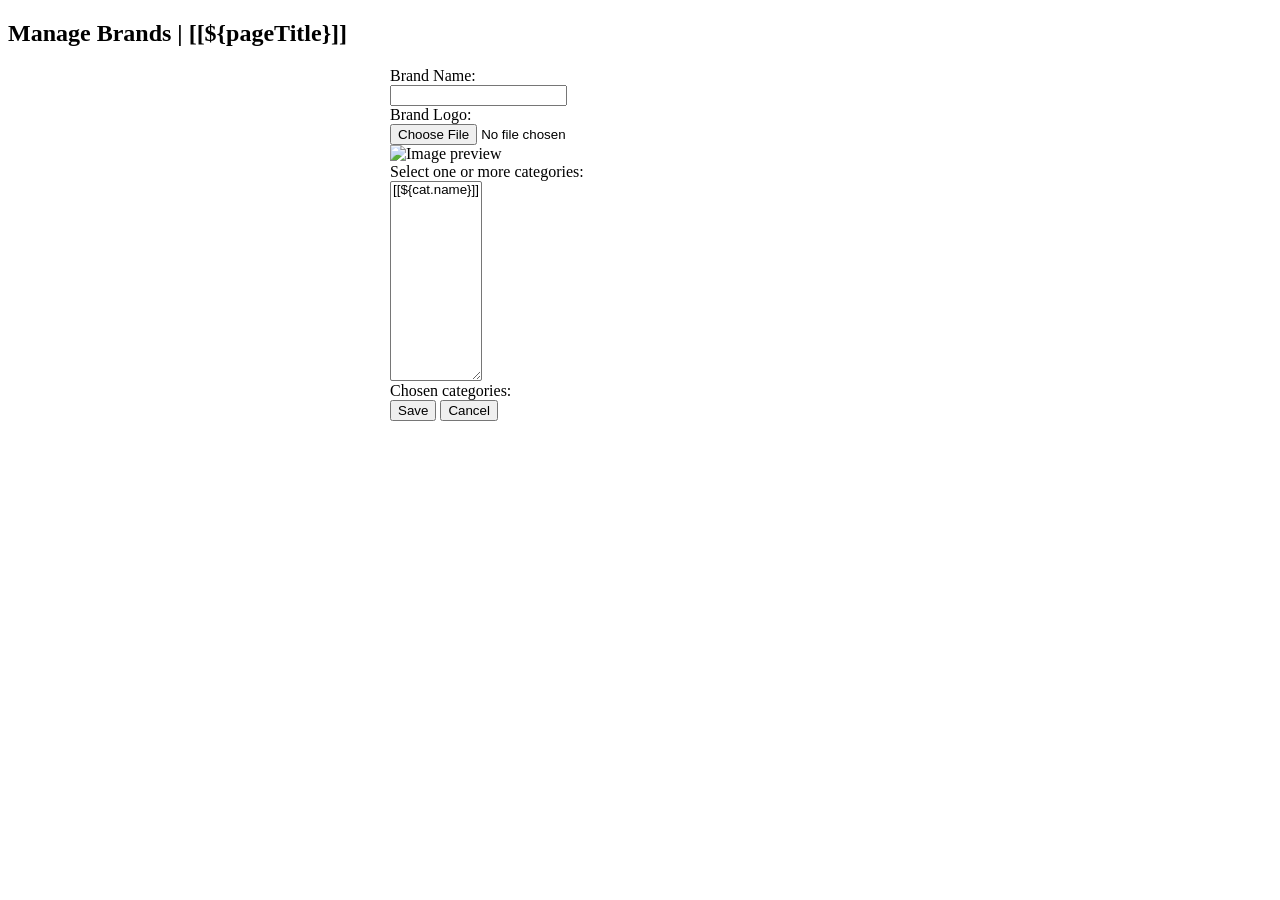
<file: Shopeasyfy/ShopeasyfyWebParent/ShopeasyfyBackEnd/src/main/resources/templates/brands/brand_form.html>
<!DOCTYPE html>
<html xmlns:th="http://www.thymeleaf.org">
<head th:replace="fragments :: page_head(${pageTitle}, 'none')" />
<body>
<div class="container-fluid">
	<div th:replace="navigation :: menu"></div>
	<div>
		<h2>Manage Brands | [[${pageTitle}]]</h2>	
	</div>
			
	<form th:action="@{/brands/save}" method="post" style="max-width: 500px; margin: 0 auto"
		enctype="multipart/form-data" onsubmit="return checkUnique(this)"
		th:object="${brand}">
		<input type="hidden" th:field="*{id}" />
	<div class="border border-secondary rounded p-3">
		<div class="form-group row">
			<label class="col-sm-4 col-form-label">Brand Name:</label>
			<div class="col-sm-8">
				<input type="text" class="form-control" th:field="*{name}" required minlength="3" maxlength="45"  />
			</div>
		</div>
		
		<div class="form-group row">
			<label class="col-sm-4 col-form-label">Brand Logo:</label>
			<div class="col-sm-8">
				<input type="hidden" th:field="*{logo}" />
				<input type="file" id="fileImage" name="fileImage" accept="image/png, image/jpeg"
					th:required="${brand.id == null}"
					class="mb-2" />
				
				<div class="mt-2">
					<img id="thumbnail" alt="Image preview" th:src="@{${brand.logoPath}}"
						class="img-fluid" />
				</div>
			</div>
		</div>		
		
		<div class="form-group row">
			<label class="col-sm-4 col-form-label">Select one or more categories:</label>
			<div class="col-sm-8">
				<select class="form-control" th:field="*{categories}" multiple required
						style="resize: vertical; height: 200px">
					<th:block th:each="cat : ${listCategories}">
					<option th:value="${cat.id}">[[${cat.name}]]</option>
					</th:block>
					
				</select>
			</div>
		</div>		
		
		<div class="form-group row">
			<label class="col-sm-4 col-form-label">Chosen categories:</label>
			<div class="col-sm-8">
				<div id="chosenCategories">
				</div>
			</div>
		</div>
						
		<div class="text-center">
			<input type="submit" value="Save" class="btn btn-primary m-3" />
			<input type="button" value="Cancel" class="btn btn-secondary" id="buttonCancel" />
		</div>
	</div>
	</form>
	
	<div th:replace="modal_fragments :: modal_dialog"></div>
	
	<div th:replace="fragments :: footer"></div>
	
</div>
<script type="text/javascript">
	MAX_FILE_SIZE = 102400; // 100KB
	moduleURL = "[[@{/brands}]]";
	
	$(document).ready(function() {
		dropdownCategories = $("#categories");
		divChosenCategories = $("#chosenCategories");
		
		dropdownCategories.change(function() {
			divChosenCategories.empty();
			showChosenCategories();
		});
		
		showChosenCategories();
	});
	
	function showChosenCategories() {
		dropdownCategories.children("option:selected").each(function() {
			selectedCategory = $(this);
			catId = selectedCategory.val();
			catName = selectedCategory.text().replace(/-/g, "");
			
			divChosenCategories.append("<span class='badge badge-secondary m-1'>" + catName + "</span>");
		});
	}
	
	function checkUnique(form) {
		brandId = $("#id").val();
		brandName = $("#name").val();
		
		csrfValue = $("input[name='_csrf']").val();
		
		url = "[[@{/brands/check_unique}]]";
		
		params = {id: brandId, name: brandName, _csrf: csrfValue};
		
		$.post(url, params, function(response) {
			if (response == "OK") {
				form.submit();
			} else if (response == "Duplicate") {
				showWarningModal("There is another brand having same name " + brandName);	
			} else {
				showErrorModal("Unknown response from server");
			}
			
		}).fail(function() {
			showErrorModal("Could not connect to the server");
		});
		
		return false;
	}	
	
</script>
<script th:src="@{/js/common_form.js}"></script>
</body>
</html>
</file>
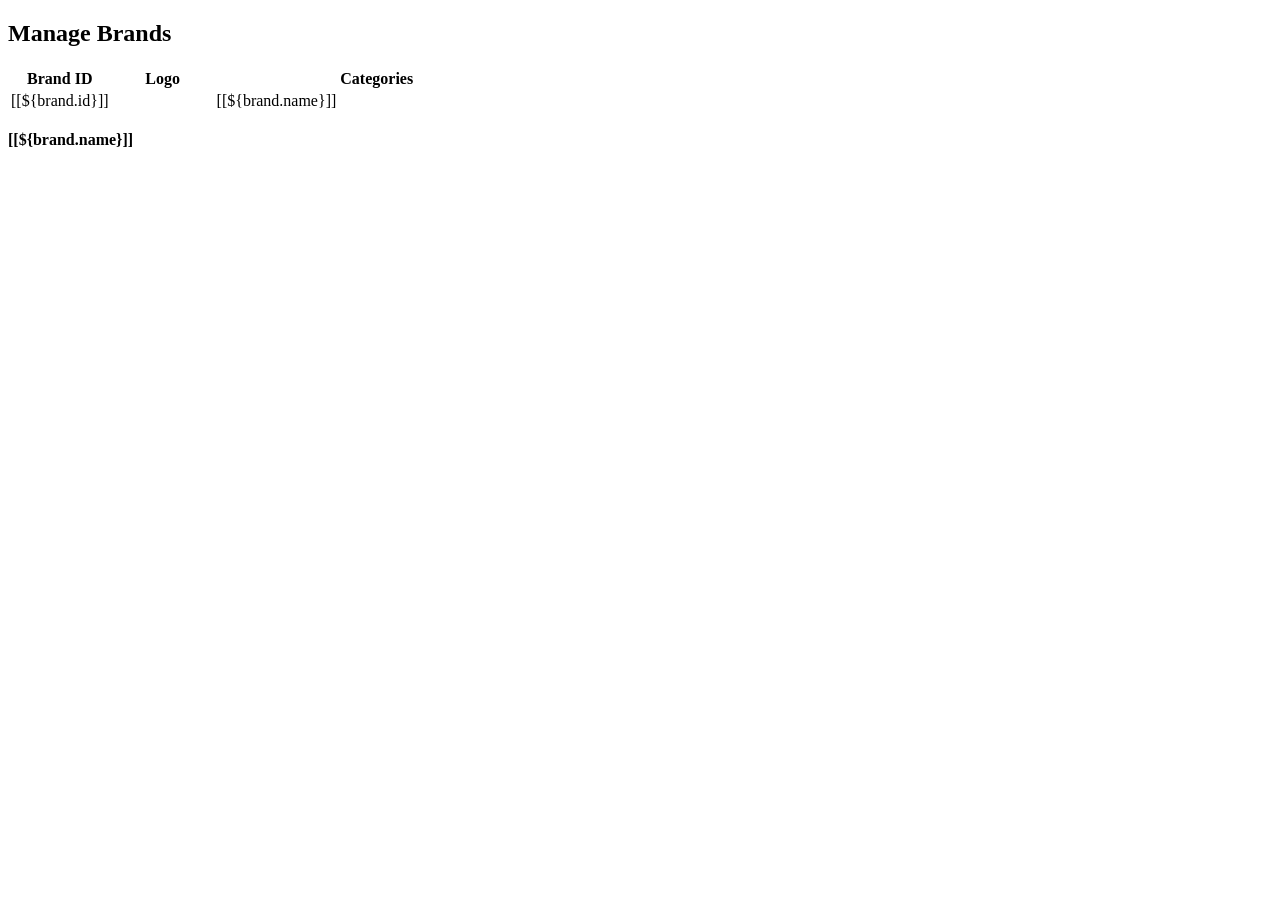
<file: Shopeasyfy/ShopeasyfyWebParent/ShopeasyfyBackEnd/src/main/resources/templates/brands/brands.html>
<!DOCTYPE html>
<html xmlns:th="http://www.thymeleaf.org">
<head th:replace="fragments :: page_head('Brands - Shopme Admin', 'none')" />
<body>
<div class="container-fluid">
	<div th:replace="navigation :: menu"></div>
	<div>
		<h2>Manage Brands</h2>	
		
		<a th:href="@{/brands/new}" class="fas fa-folder-plus fa-2x icon-dark mr-2"></a>
		<!--  <a th:href="@{/brands/export/csv}" class="fas fa-file-csv fa-2x icon-dark mr-2"></a> -->
	</div>
		
	<div th:replace="fragments :: search_form_and_message" />
	
	<div class="full-details">
		<table class="table table-bordered table-striped table-hover table-responsive-xl">
			<thead class="thead-dark">
				<tr>
					<th class="hideable-column">Brand ID</th>
					<th>Logo</th>
					<th th:replace="fragments :: column_link('name', 'Brand Name', 'none')" />
					<th>Categories</th>
					<th></th>
				</tr>								
			</thead>
			<tbody>
				<tr th:each="brand : ${listBrands}">
					<td class="hideable-column">[[${brand.id}]]</td>
					<td>
						<img th:src="@{${brand.logoPath}}" style="width: 100px" class="img-fluid"/>
					</td>
					<td>[[${brand.name}]]</td>
					<td>
						<th:block th:each="cat : ${brand.categories}">
						<span class="badge badge-secondary" th:text="${cat.name}"></span>
						</th:block>
					</td>

					<td>
						<div th:replace="fragments :: edit('brand', '/brands/edit/' + ${brand.id})" />
						&nbsp; 
						<div th:replace="fragments :: delete('brand', ${brand.id}, '/brands/delete/' + ${brand.id}, true)" />						
					</td>					
				</tr>
			</tbody>
		</table>
	</div>
	
	<div class="less-details">
		<div th:each="brand : ${listBrands}" class="row m-1">
			<div class="col-6">
				<img th:src="@{${brand.logoPath}}" style="width: 100px" class="img-fluid"/>			
			</div>
			<div class="col-6">
				<div><b>[[${brand.name}]]</b></div>
				<div class="mt-2">
					<div th:replace="fragments :: edit('brand', '/brands/edit/' + ${brand.id})" />
					&nbsp; 
					<div th:replace="fragments :: delete('brand', ${brand.id}, '/brands/delete/' + ${brand.id}, true)" />
				</div>
			</div>
			<div>&nbsp;</div>
		</div>	
	</div>	
	
	<!--  <div th:replace="fragments :: pagination('brands')"></div>  -->
	
	<div th:replace="modal_fragments :: confirm_modal" />
	
	<div th:replace="fragments :: footer"></div>
	
</div>
<script th:src="@{/js/common_list.js}"></script>
<script type="text/javascript">
	moduleURL = "[[@{/brands}]]";

	$(document).ready(function() {
		$(".link-delete").on("click", function(e) {
			e.preventDefault();
			showDeleteConfirmModal($(this), 'brand');
		});
	});
</script>
</body>
</html>
</file>
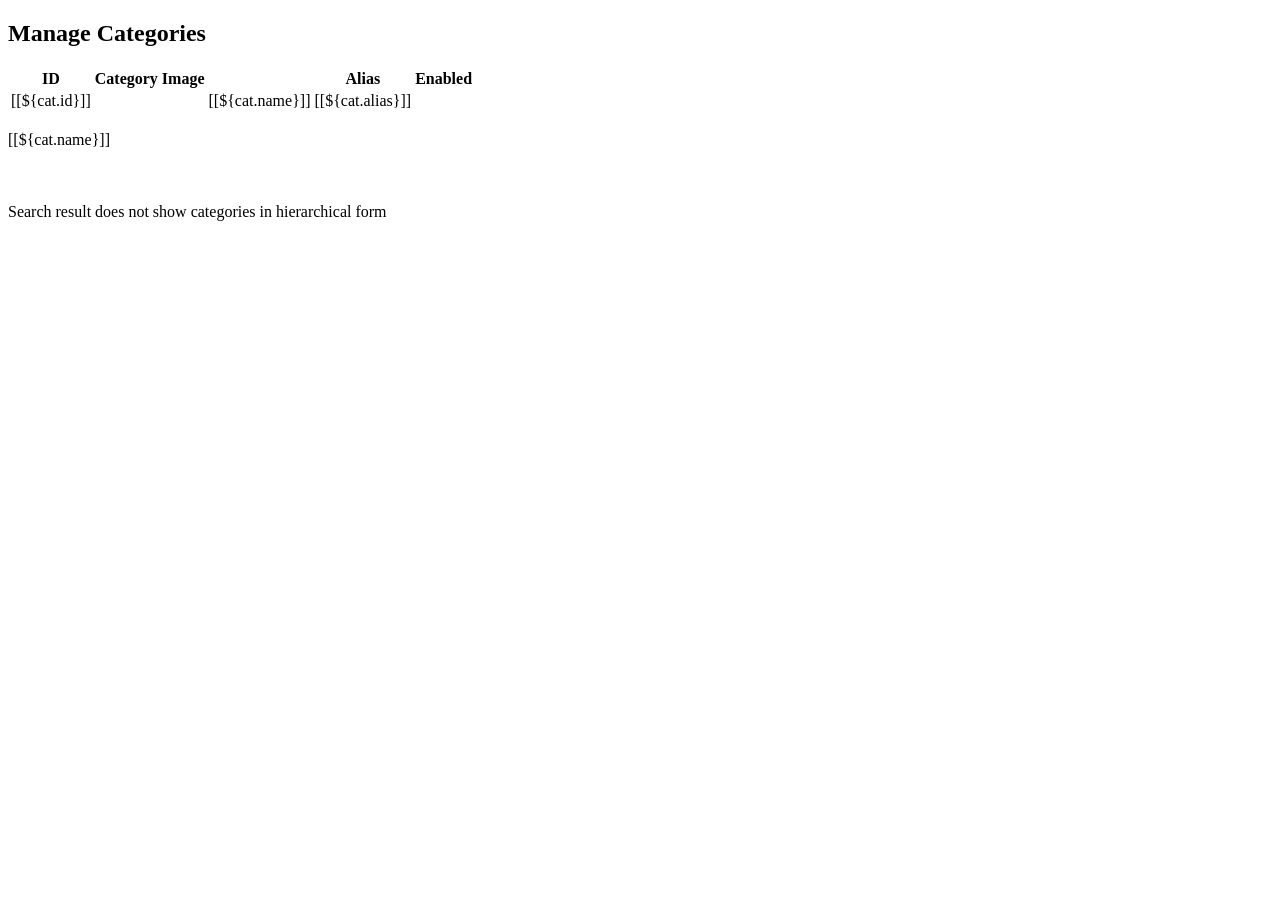
<file: Shopeasyfy/ShopeasyfyWebParent/ShopeasyfyBackEnd/src/main/resources/templates/categories/categories.html>
<!DOCTYPE html>
<html xmlns:th="http://www.thymeleaf.org">
<head th:replace="fragments :: page_head('Categories - Shopeasyfy Admin', 'none')" />
<body>
<div class="container-fluid">
	<div th:replace="navigation :: menu"></div>
	<div>
		<h2>Manage Categories</h2>	
		
		<a th:href="@{/categories/new}" class="fas fa-folder-plus fa-2x icon-dark mr-2"></a>
		<a th:href="@{/categories/export/csv}" class="fas fa-file-csv fa-2x icon-dark mr-2"></a>
				
	</div>
		
	<div th:replace="fragments :: search_form_and_message" />
	
	<div class="full-details">
		<table class="table table-bordered table-striped table-hover table-responsive-xl">
			<thead class="thead-dark">
				<tr>
					<th>ID</th>
					<th>Category Image</th>
					<th th:replace="fragments :: column_link('name', 'Category Name', 'none')" />						
					<th class="hideable-column">Alias</th>
					<th>Enabled</th>
					<th></th>
				</tr>								
			</thead>
			<tbody>
				<tr th:each="cat : ${listCategories}">
					<td>[[${cat.id}]]</td>
					<td>
						<img th:src="@{${cat.imagePath}}" style="width: 100px" class="img-fluid"/>
					</td>
					<td>[[${cat.name}]]</td>
					<td class="hideable-column">[[${cat.alias}]]</td>
					<td>
						<div th:replace="fragments :: status(${cat.enabled}, 'category', '/categories/' + ${cat.id})" />
					</td>
					<td>
						<div th:replace="fragments :: edit('category', '/categories/edit/' + ${cat.id})" />
						&nbsp; 
						<div th:replace="fragments :: delete('category', ${cat.id}, '/categories/delete/' + ${cat.id}, ${!cat.hasChildren})" />						
					</td>					
				</tr>
			</tbody>
		</table>
	</div>
	
	<div class="less-details">
		<div th:each="cat : ${listCategories}" class="row m-1">
			<div class="col-4">
				<img th:src="@{${cat.imagePath}}" style="width: 100px" class="img-fluid"/>			
			</div>
			<div class="col-8">
				<div>[[${cat.name}]]</div>
				<div class="mt-2">
					<div th:replace="fragments :: status(${cat.enabled}, 'category', '/categories/' + ${cat.id})" />
					&nbsp; 			
					<div th:replace="fragments :: edit('category', '/categories/edit/' + ${cat.id})" />
					&nbsp;
					<div th:replace="fragments :: delete('category', ${cat.id}, '/categories/delete/' + ${cat.id}, ${!cat.hasChildren})" />
				</div>
			</div>
			<div>&nbsp;</div>
		</div>	
	</div>
		
	<div th:if="${keyword != null}" class="text-center">
		<span>Search result does not show categories in hierarchical form</span>
		<div th:replace="fragments :: pagination('categories')"></div>
	</div>
	
	<th:block th:unless="${keyword != null}">
	<div th:replace="fragments :: pagination('top-level categories')"></div>
	</div>
	
	<div th:replace="modal_fragments :: confirm_modal" />
	
	<div th:replace="fragments :: footer"></div>
	
</div>
<script th:src="@{/js/common_list.js}"></script>
<script type="text/javascript">
	moduleURL = "[[@{/categories}]]";

	$(document).ready(function() {
		$(".link-delete").on("click", function(e) {
			e.preventDefault();
			showDeleteConfirmModal($(this), 'category');
		});
	});
</script>
</body>
</html>
</file>
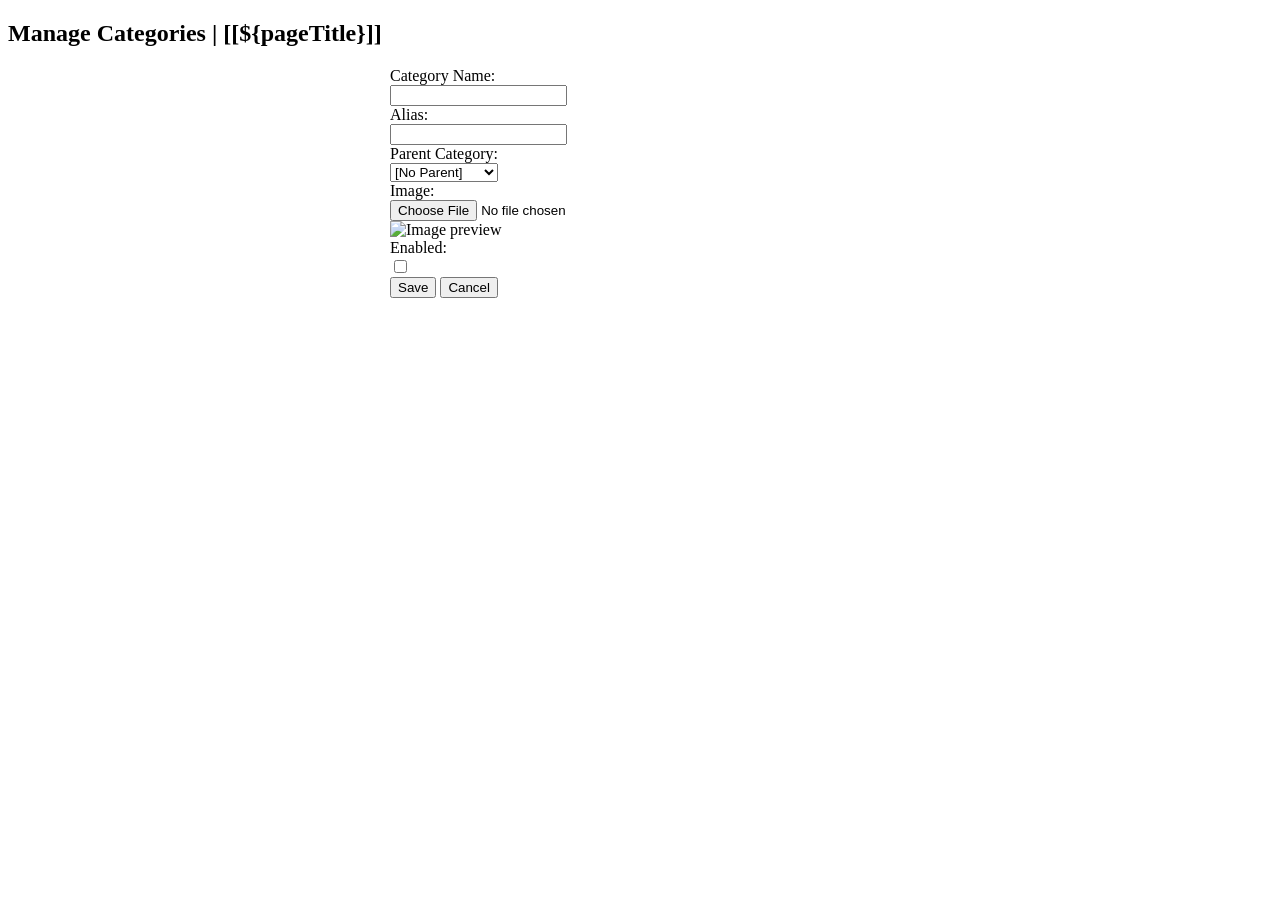
<file: Shopeasyfy/ShopeasyfyWebParent/ShopeasyfyBackEnd/src/main/resources/templates/categories/category_form.html>
<!DOCTYPE html>
<html xmlns:th="http://www.thymeleaf.org">
<head th:replace="fragments :: page_head(${pageTitle}, 'none')" />
<body>
<div class="container-fluid">
	<div th:replace="navigation :: menu"></div>
	<div>
		<h2>Manage Categories | [[${pageTitle}]]</h2>	
	</div>
			
	<form th:action="@{/categories/save}" method="post" style="max-width: 500px; margin: 0 auto"
		enctype="multipart/form-data"
		onsubmit="return checkUnique(this)"
		th:object="${category}">
		<input type="hidden" th:field="*{id}" />
	<div class="border border-secondary rounded p-3">
		<div class="form-group row">
			<label class="col-sm-4 col-form-label">Category Name:</label>
			<div class="col-sm-8">
				<input type="text" class="form-control" th:field="*{name}" required minlength="3" maxlength="128"  />
			</div>
		</div>
		
		<div class="form-group row">
			<label class="col-sm-4 col-form-label">Alias:</label>
			<div class="col-sm-8">
				<input type="text" class="form-control" th:field="*{alias}" required minlength="3" maxlength="64"  />
			</div>
		</div>		
		
		<div class="form-group row">
			<label class="col-sm-4 col-form-label">Parent Category:</label>
			<div class="col-sm-8">
				<select class="form-control" th:field="*{parent}">
					<option value="0">[No Parent]</option>
					
					<th:block th:each="cat : ${listCategories}">
					<option th:value="${cat.id}">[[${cat.name}]]</option>
					</th:block>
					
				</select>
			</div>
		</div>		
		
		<div class="form-group row">
			<label class="col-sm-4 col-form-label">Image:</label>
			<div class="col-sm-8">
				<input type="hidden" th:field="*{image}" />
				<input type="file" id="fileImage" name="fileImage" accept="image/png, image/jpeg"
					th:required="${category.imagePath == null}"
					class="mb-2" />
				
				<div class="mt-2">
					<img id="thumbnail" alt="Image preview" th:src="@{${category.imagePath}}"
						class="img-fluid" />
				</div>
			</div>
		</div>						
				
		<div class="form-group row">
			<label class="col-sm-4 col-form-label">Enabled:</label>
			<div class="col-sm-8">
				<input type="checkbox" th:field="*{enabled}" />
			</div>
		</div>
						
		<div class="text-center">
			<input type="submit" value="Save" class="btn btn-primary m-3" />
			<input type="button" value="Cancel" class="btn btn-secondary" id="buttonCancel" />
		</div>
	</div>
	</form>
	
	<div th:replace="modal_fragments :: modal_dialog"></div>
	
	<div th:replace="fragments :: footer"></div>
	
</div>
<script type="text/javascript">
	MAX_FILE_SIZE = 102400; // 100KB
	moduleURL = "[[@{/categories}]]";
	
	function checkUnique(form) {
		catId = $("#id").val();
		catName = $("#name").val();
		catAlias = $("#alias").val();
		
		csrfValue = $("input[name='_csrf']").val();
		
		url = "[[@{/categories/check_unique}]]";
		
		params = {id: catId, name: catName, alias: catAlias, _csrf: csrfValue};
		
		$.post(url, params, function(response) {
			if (response == "OK") {
				form.submit();
			} else if (response == "DuplicateName") {
				showWarningModal("There is another category having same name " + catName);	
			} else if (response == "DuplicateAlias") {
				showWarningModal("There is another category having same alias " + catAlias);
			} else {
				showErrorModal("Unknown response from server");
			}
			
		}).fail(function() {
			showErrorModal("Could not connect to the server");
		});
		
		return false;
	}
	
</script>
<script th:src="@{/js/common_form.js}"></script>
</body>
</html>
</file>
